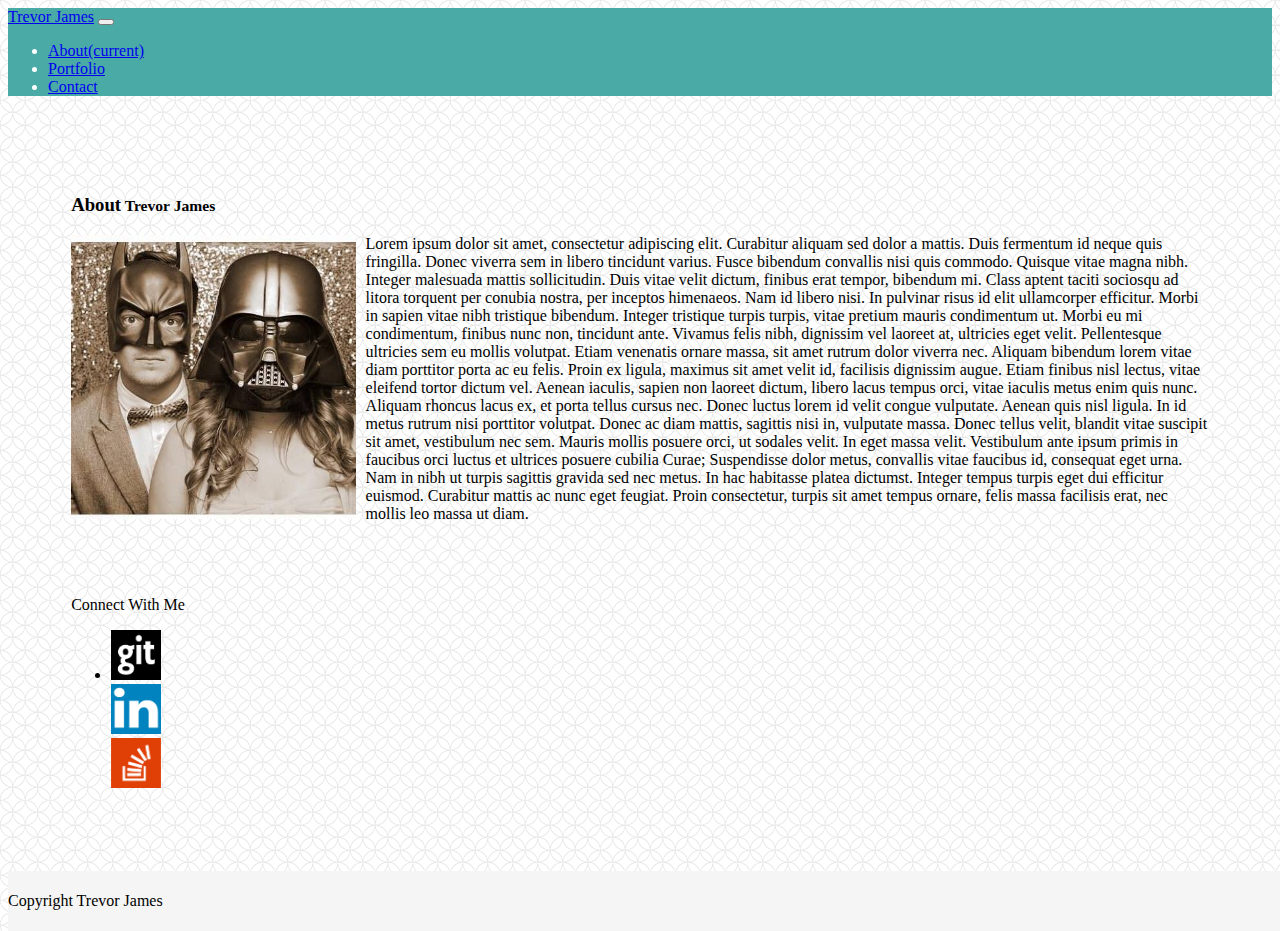
<file: Index.html>
<!DOCTYPE html>
<html>
<head>
	<title>About</title>
	<link rel="stylesheet" href="https://maxcdn.bootstrapcdn.com/bootstrap/4.0.0-beta.2/css/bootstrap.min.css" integrity="sha384-PsH8R72JQ3SOdhVi3uxftmaW6Vc51MKb0q5P2rRUpPvrszuE4W1povHYgTpBfshb" crossorigin="anonymous">
	<link rel="stylesheet" type="text/css" href="assets/css/style.css">
	<meta name="viewport" content="width=device-width, initial-scale=1.0">
	

</head>
<body>


	<!--Navbar-->
	<nav class="navbar navbar-light" style="background-color: #4aaaa5; color: #ffffff;">
     	<a class="navbar-brand" href="#">Trevor James</a>
		  <button class="navbar-toggler" type="button" data-toggle="collapse" data-target="#navbarNavDropdown" aria-controls="navbarNavDropdown" aria-expanded="false" aria-label="Toggle navigation">
		    <span class="navbar-toggler-icon"></span>
		  </button>
		  <div class="collapse navbar-collapse" id="navbarNavDropdown">
		    <ul class="navbar-nav">
		      <li class="nav-item active">
		        <a class="nav-link" href="Index.html">About<span class="sr-only">(current)</span></a>
		      </li>
		      <li class="nav-item">
		        <a class="nav-link" href="Portfolio.html">Portfolio</a>
		      </li>
		      <li class="nav-item">
		        <a class="nav-link" href="Contact.html">Contact</a>
		      </li>
		     </ul>
		  </div>
	</nav>
	<div class="container">
			<div id="bodyrow" class="row">
				<!--About Body-->
				<div id="mainbody" class="col-lg-8 col-sm-12">
					<div class="card">
					  <div class="card-body">
					  	<h3>About<small class="text-muted"> Trevor James</small></h3>
					  	<img src="assets/images/profile_pic.jpg" alt="Profile Picture" class="img-thumbnail">
					    <p>
					    Lorem ipsum dolor sit amet, consectetur adipiscing elit. Curabitur aliquam sed dolor a mattis. Duis fermentum id neque quis fringilla. Donec viverra sem in libero tincidunt varius. Fusce bibendum convallis nisi quis commodo. Quisque vitae magna nibh. Integer malesuada mattis sollicitudin. Duis vitae velit dictum, finibus erat tempor, bibendum mi. Class aptent taciti sociosqu ad litora torquent per conubia nostra, per inceptos himenaeos. Nam id libero nisi. In pulvinar risus id elit ullamcorper efficitur. Morbi in sapien vitae nibh tristique bibendum. Integer tristique turpis turpis, vitae pretium mauris condimentum ut.

						Morbi eu mi condimentum, finibus nunc non, tincidunt ante. Vivamus felis nibh, dignissim vel laoreet at, ultricies eget velit. Pellentesque ultricies sem eu mollis volutpat. Etiam venenatis ornare massa, sit amet rutrum dolor viverra nec. Aliquam bibendum lorem vitae diam porttitor porta ac eu felis. Proin ex ligula, maximus sit amet velit id, facilisis dignissim augue. Etiam finibus nisl lectus, vitae eleifend tortor dictum vel. Aenean iaculis, sapien non laoreet dictum, libero lacus tempus orci, vitae iaculis metus enim quis nunc. Aliquam rhoncus lacus ex, et porta tellus cursus nec. Donec luctus lorem id velit congue vulputate. Aenean quis nisl ligula. In id metus rutrum nisi porttitor volutpat. Donec ac diam mattis, sagittis nisi in, vulputate massa. Donec tellus velit, blandit vitae suscipit sit amet, vestibulum nec sem. Mauris mollis posuere orci, ut sodales velit.

						In eget massa velit. Vestibulum ante ipsum primis in faucibus orci luctus et ultrices posuere cubilia Curae; Suspendisse dolor metus, convallis vitae faucibus id, consequat eget urna. Nam in nibh ut turpis sagittis gravida sed nec metus. In hac habitasse platea dictumst. Integer tempus turpis eget dui efficitur euismod. Curabitur mattis ac nunc eget feugiat. Proin consectetur, turpis sit amet tempus ornare, felis massa facilisis erat, nec mollis leo massa ut diam.
						</p>

					  </div>
					</div>
				</div>
				<!--Connect Info-->
				<div id="connectbody" class="col-lg-4 col-sm-12">
					<div id= "connect"; class="card">
						  <div class="card-header">
						    Connect With Me
						  </div>
							<ul class="list-group list-group-flush">
							    <li class="list-group-item">
								    <div class="row">
								    	<div class="col">
								    	<a href="https://trevcj.github.io" target="_blank"><img src="assets/images/github-logo.png" alt="Github" style="width: 50px;height: 50px"></a>
								    	</div>
								    	<div class="col">
								    	<a href="#"><img src="assets/images/linkedin-logo.png" alt="Linkedin" style="width: 50px;height: 50px"></a>
								    	</div>
								    	<div class="col">
								    	<a href="#"><img src="assets/images/stackover-logo.png" alt="StackoverFlow" style="width: 50px;height: 50px"></a>
								    	</div>
								    </div>
							    </li>
							</ul>
					</div>
				</div>
			</div>
	</div>


	<footer class="footer">
      <div class="container">
        <span class="text-muted">Copyright Trevor James</span>
      </div>
    </footer>
</body>
	<script src="https://code.jquery.com/jquery-3.2.1.slim.min.js" integrity="sha384-KJ3o2DKtIkvYIK3UENzmM7KCkRr/rE9/Qpg6aAZGJwFDMVNA/GpGFF93hXpG5KkN" crossorigin="anonymous"></script>
	<script src="https://cdnjs.cloudflare.com/ajax/libs/popper.js/1.12.3/umd/popper.min.js" integrity="sha384-vFJXuSJphROIrBnz7yo7oB41mKfc8JzQZiCq4NCceLEaO4IHwicKwpJf9c9IpFgh" crossorigin="anonymous"></script>
	<script src="https://maxcdn.bootstrapcdn.com/bootstrap/4.0.0-beta.2/js/bootstrap.min.js" integrity="sha384-alpBpkh1PFOepccYVYDB4do5UnbKysX5WZXm3XxPqe5iKTfUKjNkCk9SaVuEZflJ" crossorigin="anonymous"></script>
</html>
</file>
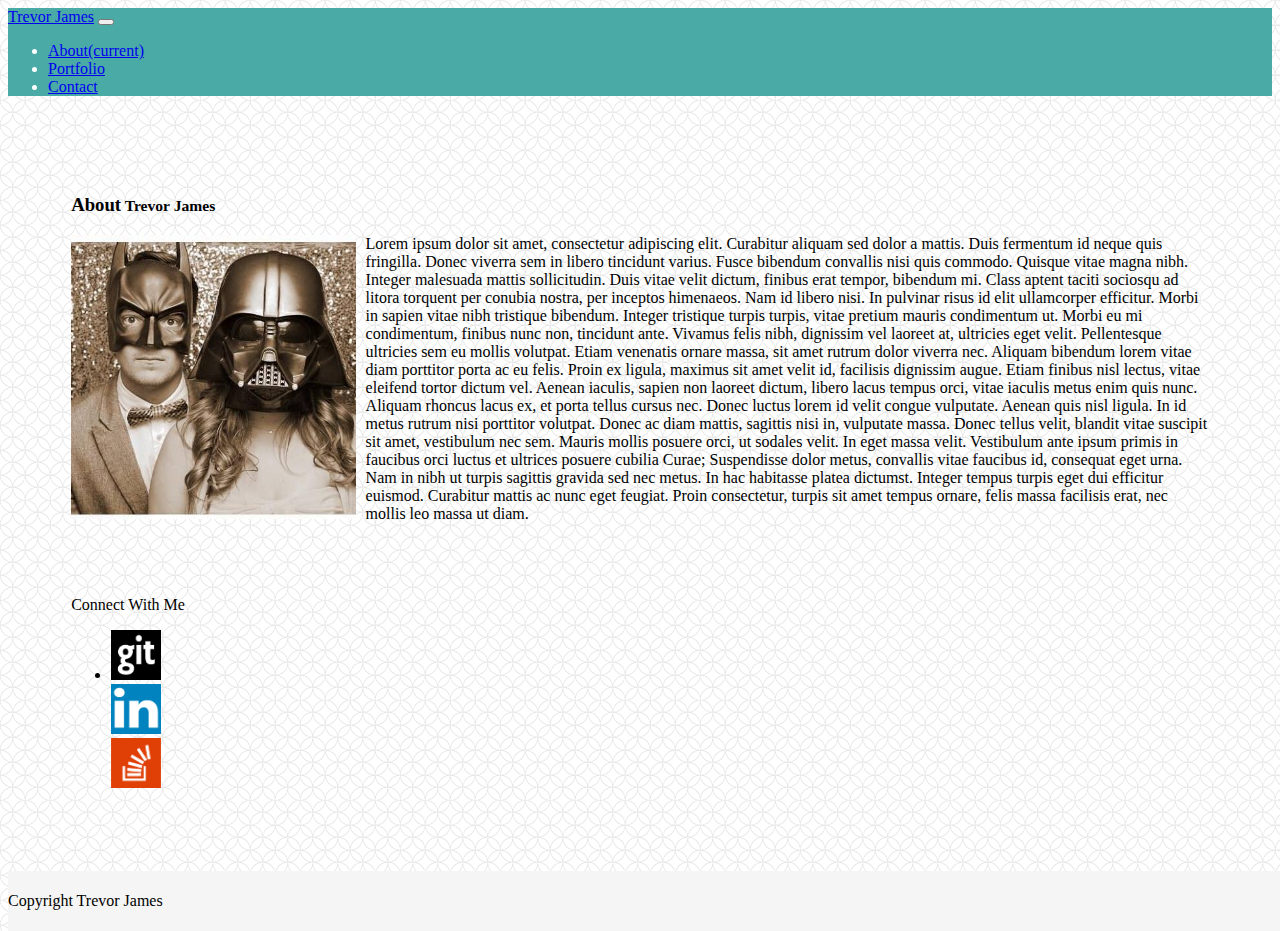
<file: About.html>
<!DOCTYPE html>
<html>
<head>
	<title>About</title>
	<link rel="stylesheet" href="https://maxcdn.bootstrapcdn.com/bootstrap/4.0.0-beta.2/css/bootstrap.min.css" integrity="sha384-PsH8R72JQ3SOdhVi3uxftmaW6Vc51MKb0q5P2rRUpPvrszuE4W1povHYgTpBfshb" crossorigin="anonymous">
	<link rel="stylesheet" type="text/css" href="assets/css/style.css">
	

</head>
<body>


	<!--Navbar-->
	<nav class="navbar navbar-light" style="background-color: #4aaaa5; color: #ffffff;">
     	<a class="navbar-brand" href="#">Trevor James</a>
		  <button class="navbar-toggler" type="button" data-toggle="collapse" data-target="#navbarNavDropdown" aria-controls="navbarNavDropdown" aria-expanded="false" aria-label="Toggle navigation">
		    <span class="navbar-toggler-icon"></span>
		  </button>
		  <div class="collapse navbar-collapse" id="navbarNavDropdown">
		    <ul class="navbar-nav">
		      <li class="nav-item active">
		        <a class="nav-link" href="About.html">About<span class="sr-only">(current)</span></a>
		      </li>
		      <li class="nav-item">
		        <a class="nav-link" href="Portfolio.html">Portfolio</a>
		      </li>
		      <li class="nav-item">
		        <a class="nav-link" href="Contact.html">Contact</a>
		      </li>
		     </ul>
		  </div>
	</nav>
	<div class="container">
			<div id="bodyrow" class="row">
				<!--About Body-->
				<div id="mainbody" class="col-8">
					<div class="card">
					  <div class="card-body">
					  	<h3>About<small class="text-muted"> Trevor James</small></h3>
					  	<img src="assets/images/profile_pic.jpg" alt="Profile Picture" class="img-thumbnail">
					    <p>
					    Lorem ipsum dolor sit amet, consectetur adipiscing elit. Curabitur aliquam sed dolor a mattis. Duis fermentum id neque quis fringilla. Donec viverra sem in libero tincidunt varius. Fusce bibendum convallis nisi quis commodo. Quisque vitae magna nibh. Integer malesuada mattis sollicitudin. Duis vitae velit dictum, finibus erat tempor, bibendum mi. Class aptent taciti sociosqu ad litora torquent per conubia nostra, per inceptos himenaeos. Nam id libero nisi. In pulvinar risus id elit ullamcorper efficitur. Morbi in sapien vitae nibh tristique bibendum. Integer tristique turpis turpis, vitae pretium mauris condimentum ut.

						Morbi eu mi condimentum, finibus nunc non, tincidunt ante. Vivamus felis nibh, dignissim vel laoreet at, ultricies eget velit. Pellentesque ultricies sem eu mollis volutpat. Etiam venenatis ornare massa, sit amet rutrum dolor viverra nec. Aliquam bibendum lorem vitae diam porttitor porta ac eu felis. Proin ex ligula, maximus sit amet velit id, facilisis dignissim augue. Etiam finibus nisl lectus, vitae eleifend tortor dictum vel. Aenean iaculis, sapien non laoreet dictum, libero lacus tempus orci, vitae iaculis metus enim quis nunc. Aliquam rhoncus lacus ex, et porta tellus cursus nec. Donec luctus lorem id velit congue vulputate. Aenean quis nisl ligula. In id metus rutrum nisi porttitor volutpat. Donec ac diam mattis, sagittis nisi in, vulputate massa. Donec tellus velit, blandit vitae suscipit sit amet, vestibulum nec sem. Mauris mollis posuere orci, ut sodales velit.

						In eget massa velit. Vestibulum ante ipsum primis in faucibus orci luctus et ultrices posuere cubilia Curae; Suspendisse dolor metus, convallis vitae faucibus id, consequat eget urna. Nam in nibh ut turpis sagittis gravida sed nec metus. In hac habitasse platea dictumst. Integer tempus turpis eget dui efficitur euismod. Curabitur mattis ac nunc eget feugiat. Proin consectetur, turpis sit amet tempus ornare, felis massa facilisis erat, nec mollis leo massa ut diam.
						</p>

					  </div>
					</div>
				</div>
				<!--Connect Info-->
				<div class="col">
					<div id= "connect"; class="card" style="width: 17rem;">
						  <div class="card-header">
						    Connect With Me
						  </div>
							<ul class="list-group list-group-flush">
							    <li class="list-group-item">
								    <div class="row">
								    	<div class="col">
								    	<a href="https://trevcj.github.io" target="_blank"><img src="assets/images/github-logo.png" alt="Github" style="width: 50px;height: 50px"></a>
								    	</div>
								    	<div class="col">
								    	<a href="#"><img src="assets/images/linkedin-logo.png" alt="Linkedin" style="width: 50px;height: 50px"></a>
								    	</div>
								    	<div class="col">
								    	<a href="#"><img src="assets/images/stackover-logo.png" alt="StackoverFlow" style="width: 50px;height: 50px"></a>
								    	</div>
								    </div>
							    </li>
							</ul>
					</div>
				</div>
			</div>
	</div>


	<footer class="footer">
      <div class="container">
        <span class="text-muted">Copyright Trevor James</span>
      </div>
    </footer>
</body>
	<script src="https://code.jquery.com/jquery-3.2.1.slim.min.js" integrity="sha384-KJ3o2DKtIkvYIK3UENzmM7KCkRr/rE9/Qpg6aAZGJwFDMVNA/GpGFF93hXpG5KkN" crossorigin="anonymous"></script>
	<script src="https://cdnjs.cloudflare.com/ajax/libs/popper.js/1.12.3/umd/popper.min.js" integrity="sha384-vFJXuSJphROIrBnz7yo7oB41mKfc8JzQZiCq4NCceLEaO4IHwicKwpJf9c9IpFgh" crossorigin="anonymous"></script>
	<script src="https://maxcdn.bootstrapcdn.com/bootstrap/4.0.0-beta.2/js/bootstrap.min.js" integrity="sha384-alpBpkh1PFOepccYVYDB4do5UnbKysX5WZXm3XxPqe5iKTfUKjNkCk9SaVuEZflJ" crossorigin="anonymous"></script>
</html>
</file>
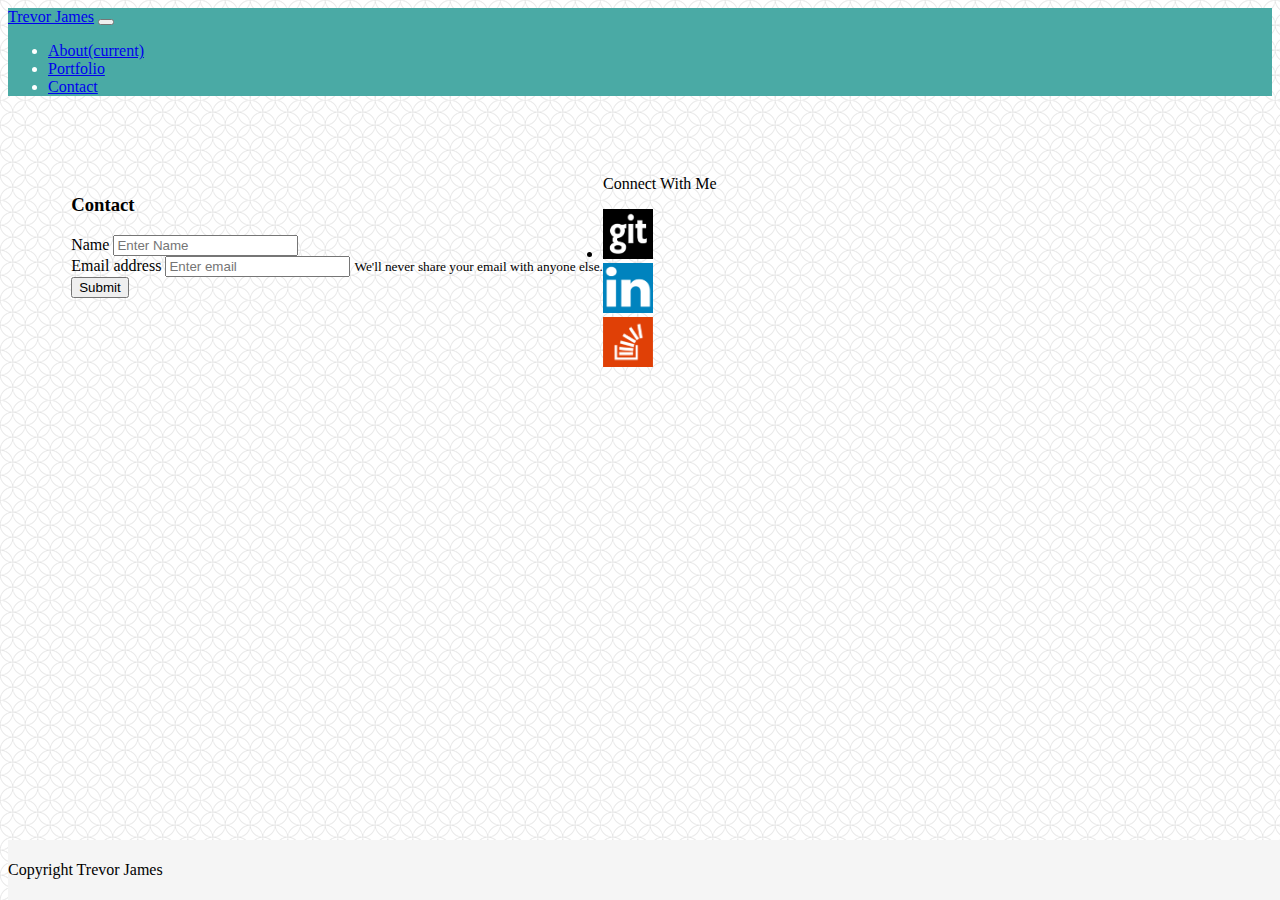
<file: Contact.html>
<!DOCTYPE html>
<html>
<head>
	<title>Contact</title>
	<link rel="stylesheet" href="https://maxcdn.bootstrapcdn.com/bootstrap/4.0.0-beta.2/css/bootstrap.min.css" integrity="sha384-PsH8R72JQ3SOdhVi3uxftmaW6Vc51MKb0q5P2rRUpPvrszuE4W1povHYgTpBfshb" crossorigin="anonymous">
	<link rel="stylesheet" type="text/css" href="assets/css/style.css">
	<meta name="viewport" content="width=device-width, initial-scale=1.0">
	
</head>
<body>

	<!--Navbar-->
	<nav class="navbar navbar-light" style="background-color: #4aaaa5; color: #ffffff;">
     	<a class="navbar-brand" href="#">Trevor James</a>
		  <button class="navbar-toggler" type="button" data-toggle="collapse" data-target="#navbarNavDropdown" aria-controls="navbarNavDropdown" aria-expanded="false" aria-label="Toggle navigation">
		    <span class="navbar-toggler-icon"></span>
		  </button>
		  <div class="collapse navbar-collapse" id="navbarNavDropdown">
		    <ul class="navbar-nav">
		      <li class="nav-item active">
		        <a class="nav-link" href="Index.html">About<span class="sr-only">(current)</span></a>
		      </li>
		      <li class="nav-item">
		        <a class="nav-link" href="Portfolio.html">Portfolio</a>
		      </li>
		      <li class="nav-item">
		        <a class="nav-link" href="Contact.html">Contact</a>
		      </li>
		     </ul>
		  </div>
	</nav>
	<div class="container">
			<div id="bodyrow" class="row">
				<!--Contact Body-->
				<div id="mainbody" class="col-lg-8 col-sm-12">
					
					<div class="card">
						<div class="card-body">
						  	<h3>Contact</h3>
						  					     
							  <div id="contactinfo" class="form-group">
							    <label for="exampleInputPassword1">Name</label>
							    <input type="password" class="form-control" id="exampleInputPassword1" placeholder="Enter Name">
							  </div>
							  <div class="form-group">
							    <label for="exampleInputEmail1">Email address</label>
							    <input type="email" class="form-control" id="exampleInputEmail1" aria-describedby="emailHelp" placeholder="Enter email">
							    <small id="emailHelp" class="form-text text-muted">We'll never share your email with anyone else.</small>
							  </div>					    
						</div>
						  <div class="col-1">
						  <button id="conbutton" type="submit" class="btn btn-primary">Submit</button>
						  </div>
						
					</div>
				</div>
					
				
				<!--Connect Info-->
				<div id="connectbody" class="col-lg-4 col-sm-12">
					<div id= "connect"; class="card">
						  <div class="card-header">
						    Connect With Me
						  </div>
							<ul class="list-group list-group-flush">
							    <li class="list-group-item">
								    <div class="row">
								    	<div class="col">
								    	<a href="https://trevcj.github.io" target="_blank"><img src="assets/images/github-logo.png" alt="Github" style="width: 50px;height: 50px"></a>
								    	</div>
								    	<div class="col">
								    	<a href="#"><img src="assets/images/linkedin-logo.png" alt="Linkedin" style="width: 50px;height: 50px"></a>
								    	</div>
								    	<div class="col">
								    	<a href="#"><img src="assets/images/stackover-logo.png" alt="StackoverFlow" style="width: 50px;height: 50px"></a>
								    	</div>
								    </div>
							    </li>
							</ul>
					</div>
				</div>
			</div>
	</div>


	<footer class="footer">
      <div class="container">
        <span class="text-muted">Copyright Trevor James</span>
      </div>
    </footer>

</body>
	<script src="https://code.jquery.com/jquery-3.2.1.slim.min.js" integrity="sha384-KJ3o2DKtIkvYIK3UENzmM7KCkRr/rE9/Qpg6aAZGJwFDMVNA/GpGFF93hXpG5KkN" crossorigin="anonymous"></script>
	<script src="https://cdnjs.cloudflare.com/ajax/libs/popper.js/1.12.3/umd/popper.min.js" integrity="sha384-vFJXuSJphROIrBnz7yo7oB41mKfc8JzQZiCq4NCceLEaO4IHwicKwpJf9c9IpFgh" crossorigin="anonymous"></script>
	<script src="https://maxcdn.bootstrapcdn.com/bootstrap/4.0.0-beta.2/js/bootstrap.min.js" integrity="sha384-alpBpkh1PFOepccYVYDB4do5UnbKysX5WZXm3XxPqe5iKTfUKjNkCk9SaVuEZflJ" crossorigin="anonymous"></script>
</html>
</file>
<file: assets/css/style.css>
html {
  position: relative;
  min-height: 100%;
}
body {
  /* Margin bottom by footer height */
  margin-bottom: 60px;
  background-image: url(../images/back.png);
}
#connect {
    width: 100%;
  }

#portImg {
  width: 400px;
  height: 300px;
  padding: 5px;
  
}
#caption{
  width: 400px;
  padding: 5px;
  background-color: #4aaaa5;
  text-align: center;
  color: #ffffff;
}

#bodyrow {
  padding: 5%;
}

.img-thumbnail {
  float: left;
  clear: left;
  width: 25%;
  margin-right: 10px;
}

#mainbody {
  padding-bottom: 5%;
  float: left;
}

#conbutton {
  margin-bottom: 15px;
}


 #contactinfo {
  width: 100%;
 }
/*kjnsgf/*k;jnfag*/




.footer {
  position: absolute;
  bottom: 0;
  width: 100%;
  /* Set the fixed height of the footer here */
  height: 60px;
  line-height: 60px; /* Vertically center the text there */
  background-color: #f5f5f5;
}

@media screen
and (max-width: 640px)
and (min-width: 300px){
  #bodyrow{
    width: 100%;
  }
  #mainbody{
    width: 100%;
  }
  #connectbody{
    width: 100%;
  }
  .container{
    width: 100%;
  }
  body{
    width: 100%;
  }
  #connect {
    width: 100%;
  }
}

@media screen
and (max-width: 768px)
and (min-width: 641px){
  #bodyrow{
    width: 100%;
  }
  #mainbody{
    width: 100%;
  }
  .container{
    width: 100%;
  }
  body{
    width: 100%;
  }

}

@media screen
and (max-width: 940px)
and (min-width: 769px){
  #bodyrow{
    width: 100%;
  }
  #mainbody{
    width: 100%;
  }
  .container{
    width: 100%;
  }
  body{
    width: 100%;
  }

}
</file>
